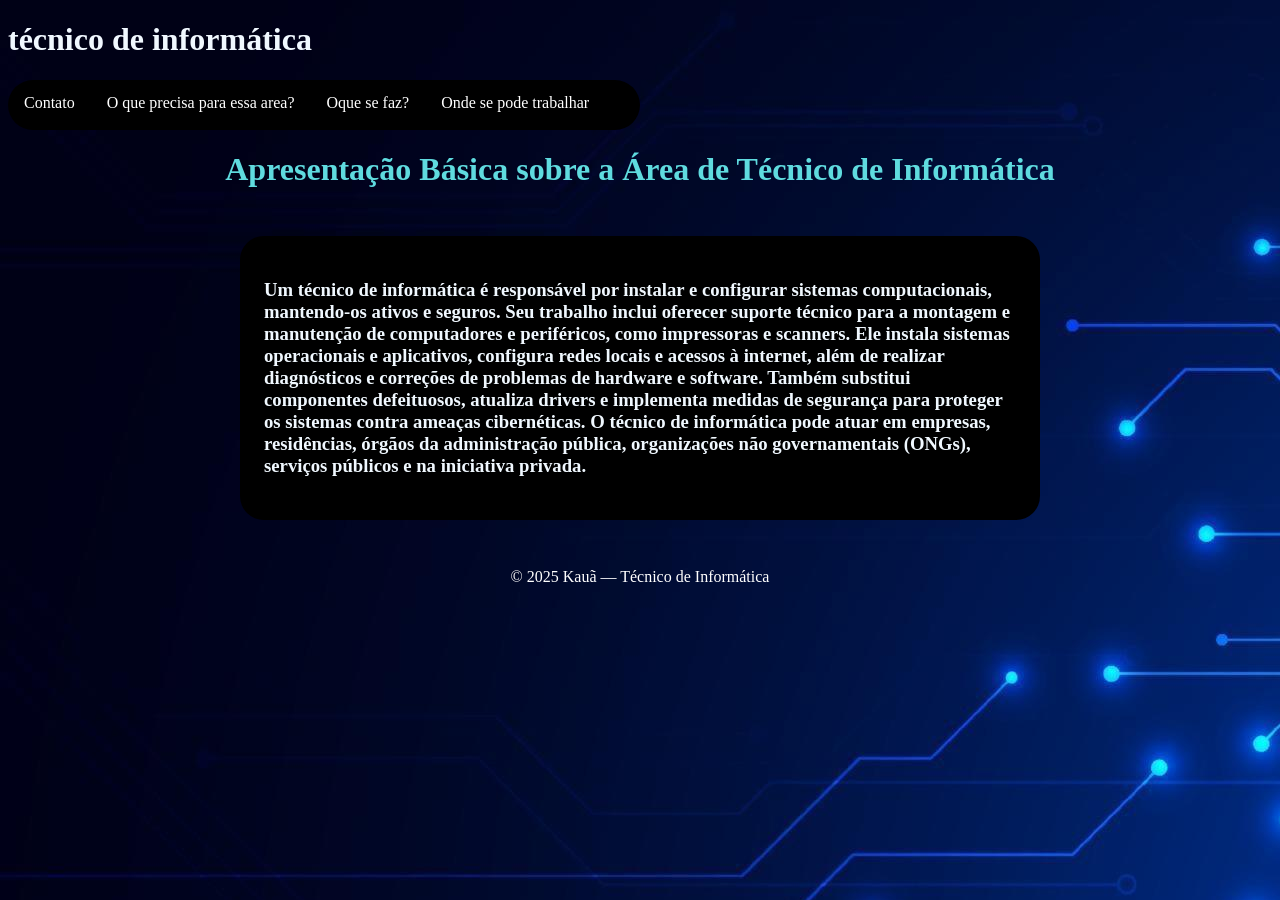
<file: index.html>
<!DOCTYPE html>
<html lang="en">

<head>
    <link rel="stylesheet" href="CSS/style.css">
    <meta charset="UTF-8">
    <meta name="viewport" content="width=device-width, initial-scale=1.0">
    <title>projeto</title>
</head>

<body>

  <div>
     <h1 style="color: aliceblue;"> técnico de informática </h1>
    </div>
    <nav class="navbar">
        
            <a href="contato.html">Contato</a>
              <a href="oque precisa.html">O que precisa para essa area?</a>
            <a href="oque faz.html">Oque se faz?</a></li>
            <a href="trabalho.html">Onde se pode trabalhar</a>
           
              
           
          
    
    </nav>
    <h1 style="color: rgb(95, 219, 223);" id="titulo">Apresentação Básica sobre a Área de Técnico de Informática</h1>
<div class="container">
<h3 style="color: aliceblue;">
Um técnico de informática é responsável por instalar e configurar sistemas computacionais, mantendo-os ativos e seguros. Seu trabalho inclui oferecer suporte técnico para a montagem e manutenção de computadores e periféricos, como impressoras e scanners. Ele instala sistemas operacionais e aplicativos, configura redes locais e acessos à internet, além de realizar diagnósticos e correções de problemas de hardware e software. Também substitui componentes defeituosos, atualiza drivers e implementa medidas de segurança para proteger os sistemas contra ameaças cibernéticas. O técnico de informática pode atuar em empresas, residências, órgãos da administração pública, organizações não governamentais (ONGs), serviços públicos e na iniciativa privada.
</h3>
</div>
<footer class="footer">
  <p>© 2025 Kauã — Técnico de Informática</p>
</footer>
</body>

</html>
</file>
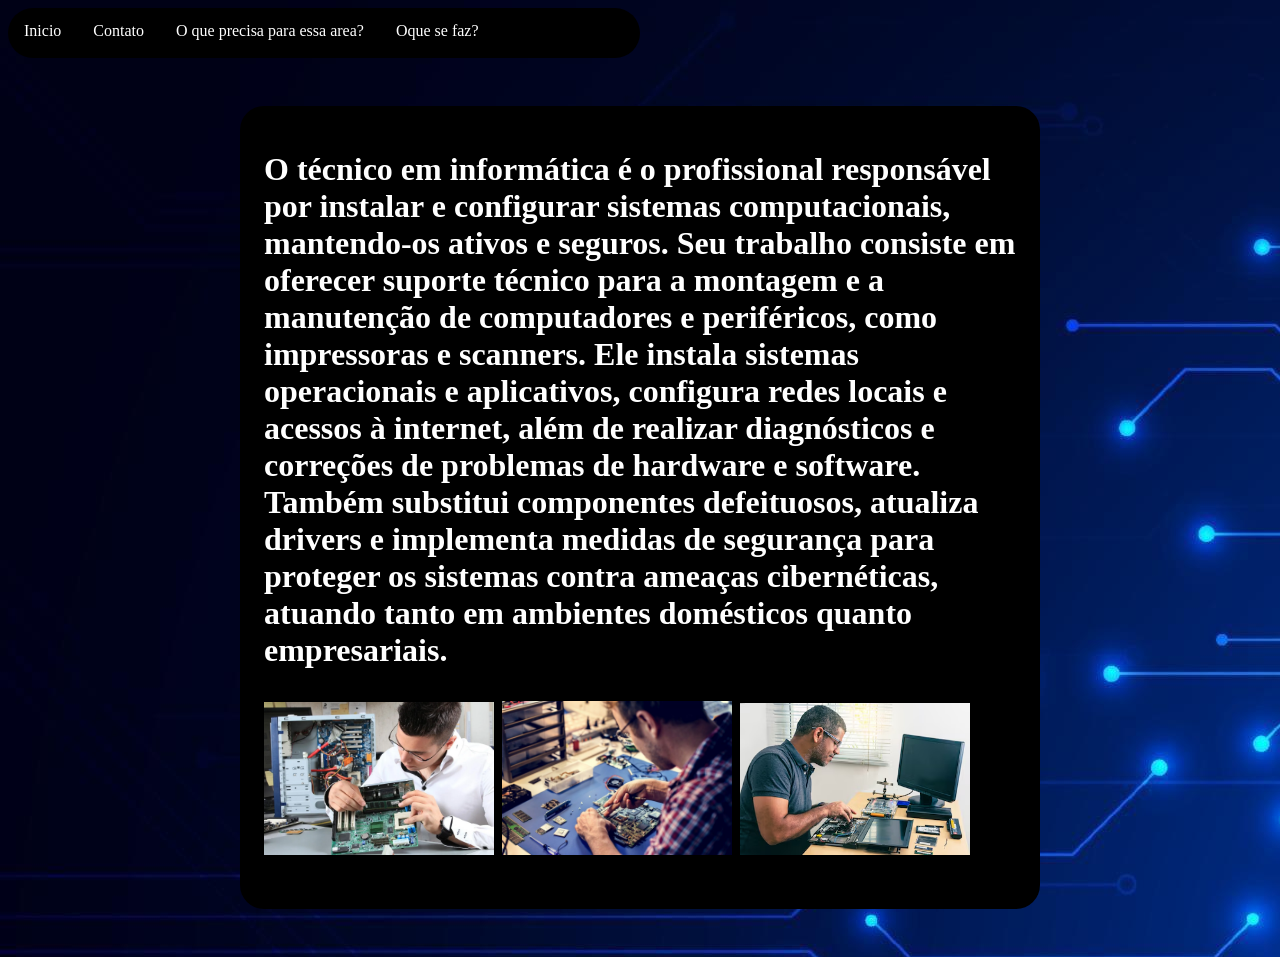
<file: oque faz.html>
<!DOCTYPE html>
<html lang="en">

<head>
  <link rel="stylesheet" href="CSS/style.css">
  <meta charset="UTF-8">
  <meta name="viewport" content="width=device-width, initial-scale=1.0">
  <title>Document</title>
</head>

<body>
  <div>
  </div>
  <nav class="navbar">
    <a href="index.html">Inicio</a>
    <a href="contato.html">Contato</a>
    <a href="oque precisa.html">O que precisa para essa area?</a>
    <a href="oque faz.html">Oque se faz?</a></li>
    <a href="trabalho.html">Onde se pode trabalhar</a>


  </nav>
  <div class="container">
    <h1 style="color: rgb(255, 255, 255);">O técnico em informática é o profissional responsável por instalar e configurar sistemas computacionais, mantendo-os ativos e seguros. Seu trabalho consiste em oferecer suporte técnico para a montagem e a manutenção de computadores e periféricos, como impressoras e scanners. Ele instala sistemas operacionais e aplicativos, configura redes locais e acessos à internet, além de realizar diagnósticos e correções de problemas de hardware e software. Também substitui componentes defeituosos, atualiza drivers e implementa medidas de segurança para proteger os sistemas contra ameaças cibernéticas, atuando tanto em ambientes domésticos quanto empresariais.
      <p></p>
       <img src="imgs/image.png" alt="" width="230"> <img src="imgs/image copy.png" alt="" width="230"> <img src="imgs/image copy 2.png" alt="" width="230">
    </h1>
  </div>
</body>

</html>
</file>
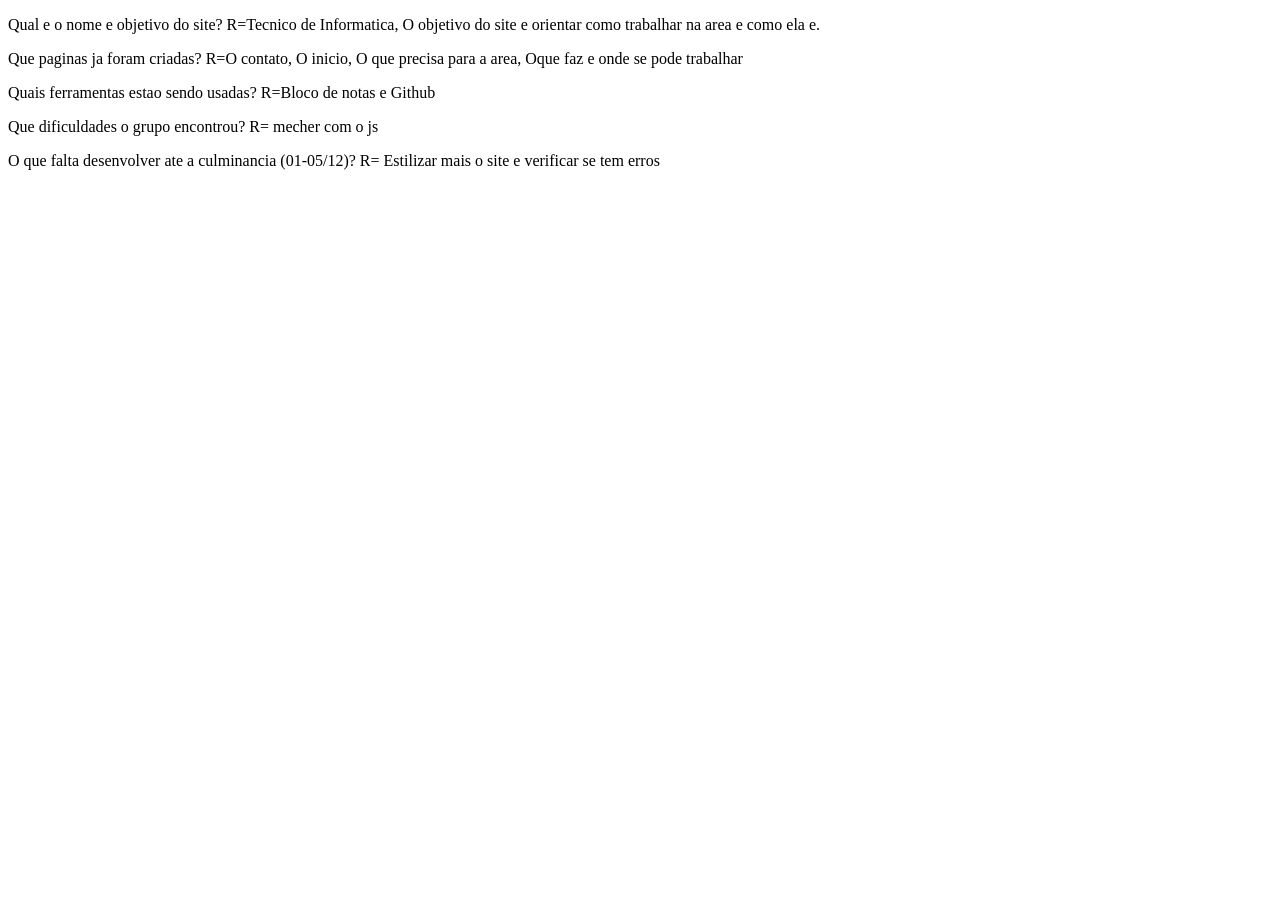
<file: pergunta.html>
<!DOCTYPE html>
<html lang="en">
<head>
    <meta charset="UTF-8">
    <meta name="viewport" content="width=device-width, initial-scale=1.0">
    <title>Perguntas</title>
</head>
<body>
 <p>Qual e o nome e objetivo do site?
    R=Tecnico de Informatica, O objetivo do site e orientar como trabalhar na area e como ela e.
 </p> 
 <p>Que paginas ja foram criadas?
    R=O contato, O inicio, O que precisa para a area, Oque faz e onde se pode trabalhar
 </p> 
 <p>Quais ferramentas estao sendo usadas?
    R=Bloco de notas e Github
 </p>
 <p>Que dificuldades o grupo encontrou?
    R= mecher com o js
 </p>
 <p>O que falta desenvolver ate a culminancia (01-05/12)?
    R= Estilizar mais o site e verificar se tem erros
 </p>










</body>
</html>
</file>
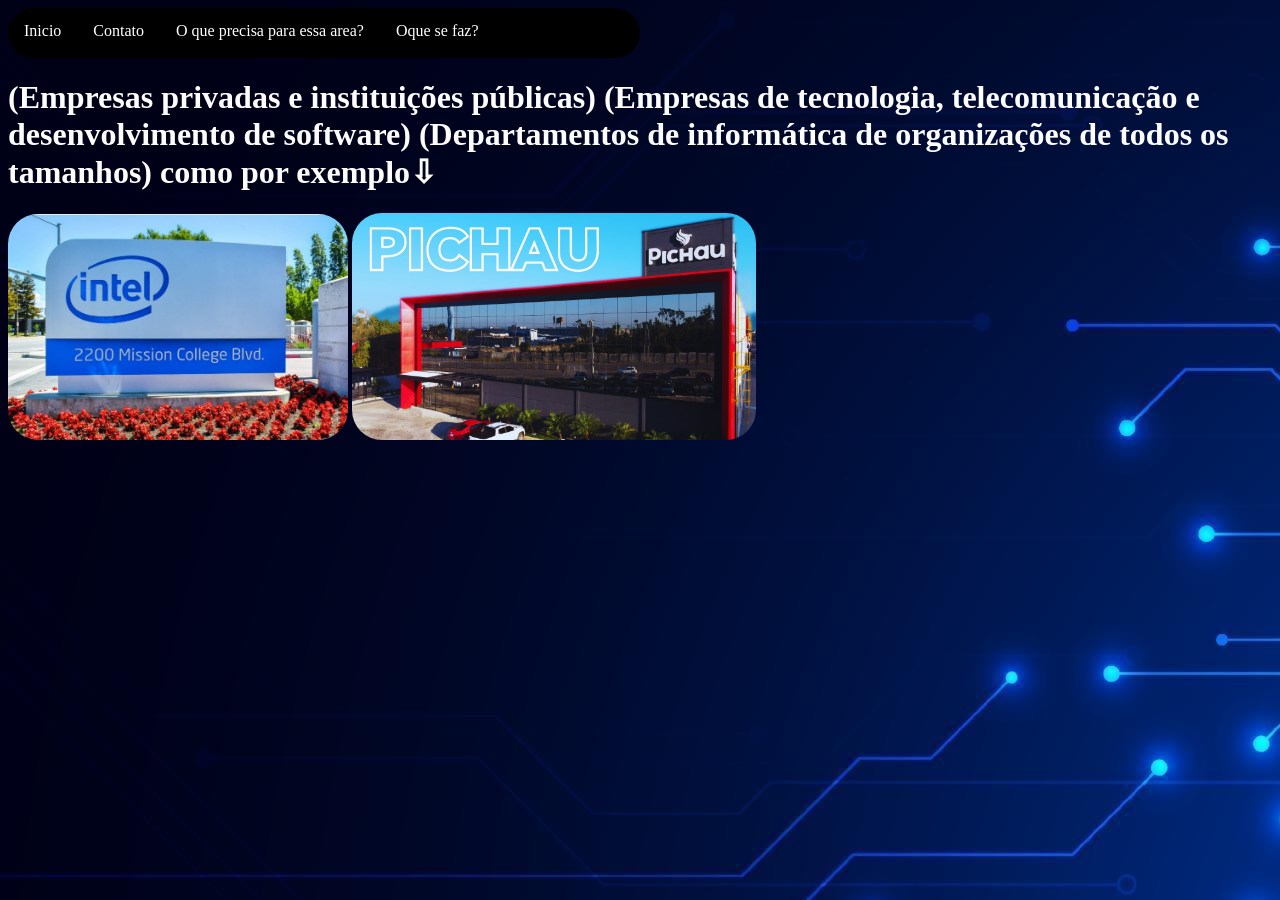
<file: trabalho.html>
<!DOCTYPE html>
<html lang="en">

<head>
    <link rel="stylesheet" href="CSS/style.css">
    <meta charset="UTF-8">
    <meta name="viewport" content="width=device-width, initial-scale=1.0">
    <title>Document</title>
</head>

<body>
    <div>
    </div>
    <nav class="navbar">
        <a href="index.html">Inicio</a>
        <a href="contato.html">Contato</a>
        <a href="oque precisa.html">O que precisa para essa area?</a>
        <a href="oque faz.html">Oque se faz?</a></li>
        <a href="trabalho.html">Onde se pode trabalhar</a>

    </nav>
    <h1 style="color: rgb(253, 253, 253);">(Empresas privadas e instituições públicas)
        (Empresas de tecnologia, telecomunicação e desenvolvimento de software)
        (Departamentos de informática de organizações de todos os tamanhos)
        como por exemplo⇩
    </h1>

   
    <img src= "imgs/6-intel-is-800x533.jpg" alt="" width="340" id="intel">
    <img src="imgs/maxresdefault.jpg" alt="" width="404" id="pichau">

</body>

</html>
</file>
<file: CSS/style.css>
#intel{
border-radius: 30px;
 }
 #pichau{
border-radius: 30px;
 }
 .container{
background-color:#000000; 
border-radius: 24px;
margin: 48px auto;
padding:24px ;
width: 800px;
box-sizing: border-box;
}
 
 body{
background-image: url("../imgs/2062629-abstract-background-with-technology-circuit-board-texture-electronic-motherboard-illustration-communication-and-engineering-concept-vector-illustration-vetor.jpg");

 }
 #titulo{
text-align: center;

 }
 .navbar{
height: 50px;
overflow: hidden;
background-color: rgb(0, 0, 0);
border-radius: 30px;
width: 50%;
 }
.navbar a{
float: left;
display: block;
color: #ffffff;
text-align: center;
padding: 14px 16px;
text-decoration: none;
}
.navbar a:hover{
background-color: #222;
 color: #00eaff;
}
.footer {
 
  color: #fff;
  text-align: center
}
 /* contato.html */

.formulario-campo{
color: rgb(255, 255, 255);
display: flex; 
flex: 1;
gap: 16px; 
width: 70%;
justify-content: space-around;
}
.formulario-campo label{
font-family: "inter",sans-serif;
font-weight: 400;
}

.formulario-campo input,
.formulario-campo select,
.formulario-campo textarea{
width: 300px;
justify-self: flex-end;    
margin-bottom: 8px;
align-items: center;

}
</file>
